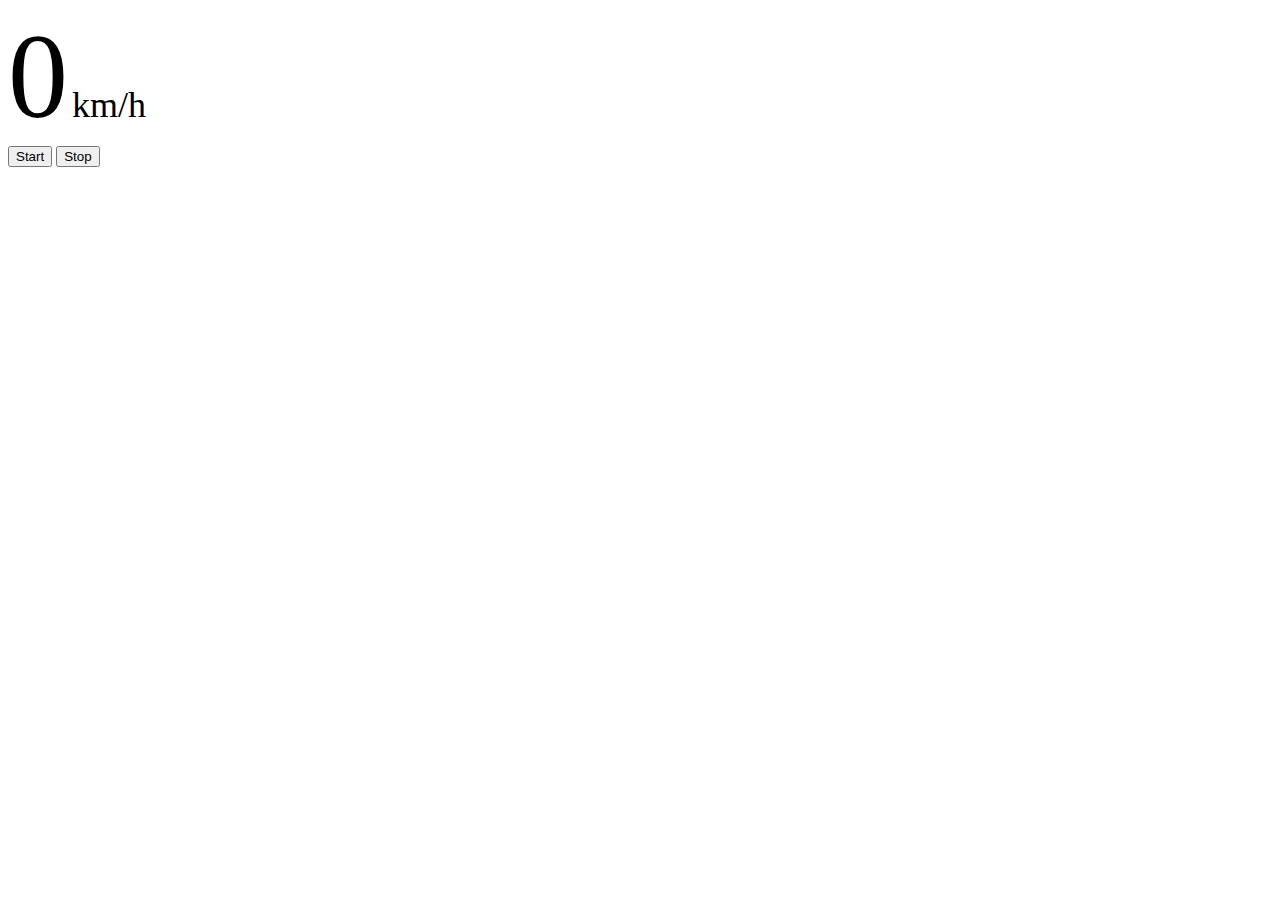
<file: speedometer.html>
<!DOCTYPE html>
<html class="h-100" lang="en">
  <head>
    <meta charset="UTF-8" />
    <meta name="viewport" content="width=device-width, initial-scale=1.0" />
    <title>ride</title>
    <!-- bootstrap -->
    <link
      href="https://cdn.jsdelivr.net/npm/bootstrap@5.3.0/dist/css/bootstrap.min.css"
      rel="stylesheet"
      integrity="sha384-9ndCyUaIbzAi2FUVXJi0CjmCapSmO7SnpJef0486qhLnuZ2cdeRhO02iuK6FUUVM"
      crossorigin="anonymous"
    />
    <!-- css -->
    <link rel="stylesheet" href="./assets/css/global.css">
  </head>
  <body class="h-100">
    <!-- main container -->
    <div class="container d-flex flex-column justify-content-between h-100">
      <!-- close btn -->
      <nav class="navbar justify-content-end">
        <a href="./index.html" class="btn-close border border-dark p-2"></a>
      </nav>  
      <div class="d-flex flex-column align-items-center bg-dark text-light flex-fill justify-content-center mb-3 rounded-3">
        <span id="speed" class="fw-bold">0</span>
        <span class="km" >km/h</span>
      </div>
      <!-- buttons start/stop -->
      <button id="start" class="btn btn-primary mb-3"><span class="display-3">Start</span></button>
      <button id="stop" class="btn btn-danger d-none mb-3"><span class="display-3">Stop</span></button>
    </div>
    <script src="./assets/js/storage.js"></script>
    <script src="./assets/js/speedometer.js"></script>
  </body>
</html>
</file>
<file: assets/css/global.css>
@import url("https://cdn.jsdelivr.net/npm/bootstrap-icons@1.10.5/font/bootstrap-icons.css");

:root, [data-bs-theme=light]{
    --bs-primary-rgb: 41,197,207;
}

.btn-primary {
    --bs-btn-color: #fff;
    --bs-btn-bg: #29c5cf;
    --bs-btn-border-color: #29c5cf;
    --bs-btn-hover-color: #fff;
    --bs-btn-hover-bg: #20858c;
    --bs-btn-hover-border-color: #20858c;
    --bs-btn-focus-shadow-rgb: 49,132,253;
    --bs-btn-active-color: #fff;
    --bs-btn-active-bg: #20858c;
    --bs-btn-active-border-color: #20858c;
    --bs-btn-active-shadow: inset 0 3px 5px rgba(0, 0, 0, 0.125);
    --bs-btn-disabled-color: #fff;
    --bs-btn-disabled-bg: #29c5cf;
    --bs-btn-disabled-border-color: #29c5cf;
}
#speed{
    font-size: 120px;
}
.bt_a{
    z-index: 999
}
.km{
    font-size: 36px;
}

#mapDetail{
    height: 300px;
    background-color: #CCC;
}
</file>
